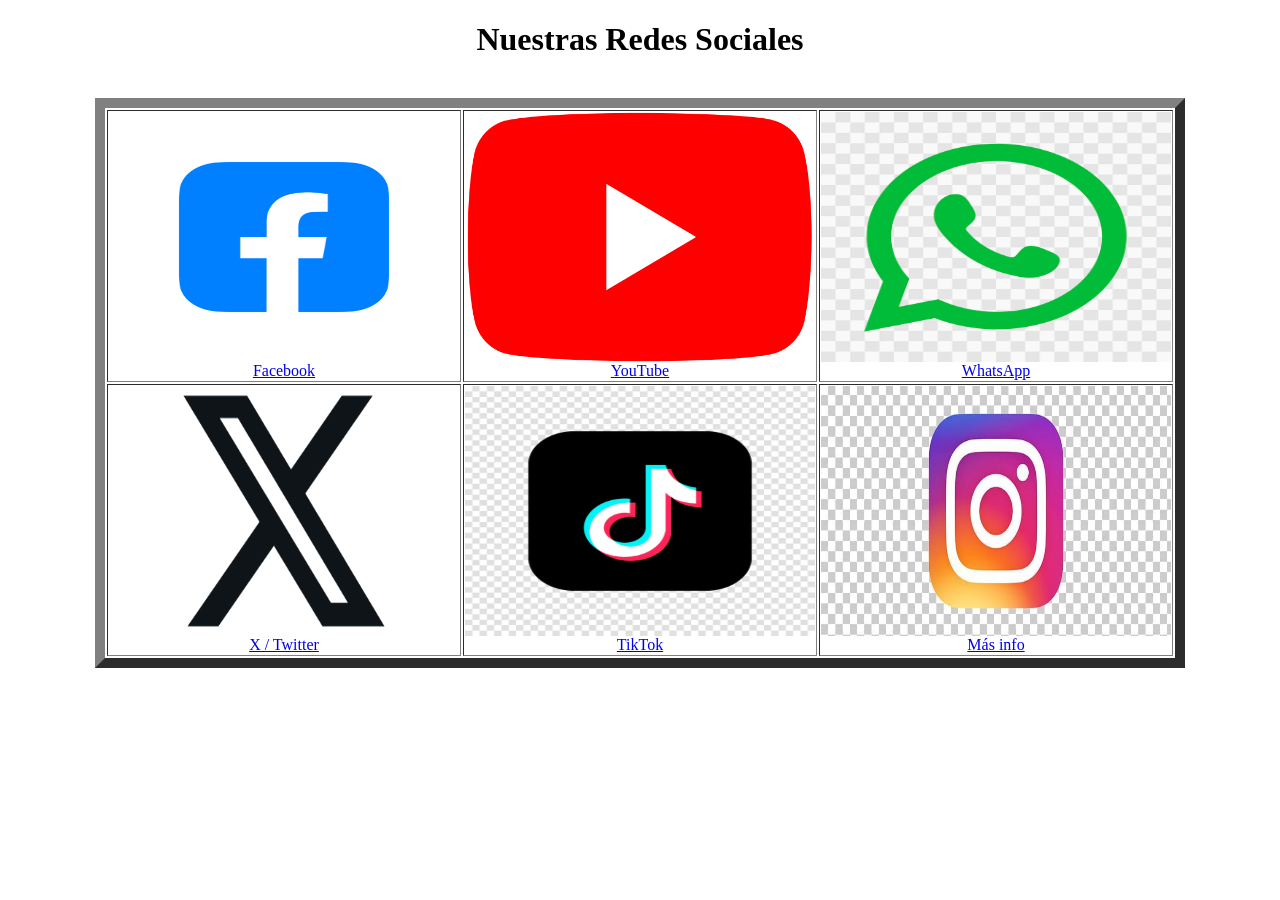
<file: index.html>
<!DOCTYPE html>
<html lang="es">
<head>
    <meta charset="utf-8">
    <title>REDES SOCIALES</title>
    <link rel="stylesheet" href="css/styles.css">
</head>
<body>

    <h1 style="text-align: center;">Nuestras Redes Sociales</h1>
    <br>

    <table align="center" border="10">
        <tr>
            <td>
                <a href="https://www.facebook.com">
                    <img src="figuras/facebook-logo-facebook-icon-transparent-free-png.webp" style="width:350px; height:250px">
                    <figcaption style="text-align: center;">Facebook</figcaption>
                </a>
            </td>

            <td>
                <a href="https://www.youtube.com">
                    <img src="figuras/Youtube_logo.png" style="width:350px; height:250px">
                    <figcaption style="text-align: center;">YouTube</figcaption>
                </a>
            </td>

            <td>
                <a href="https://api.whatsapp.com">
                    <img src="figuras/whatsapp-vector-logo-icono-logotipo-vector-redes-sociales_901408-406.avif" style="width:350px; height:250px">
                    <figcaption style="text-align: center;">WhatsApp</figcaption>
                </a>
            </td>
        </tr>

        <tr>
            <td>
                <a href="https://www.x.com">
                    <img src="figuras/x-logo_png" style="width:350px; height:250px">
                    <figcaption style="text-align: center;">X / Twitter</figcaption>
                </a>
            </td>

            <td>
                <a href="https://www.tiktok.com">
                    <img src="figuras/ilustracion-icono-redes-sociales-tiktok-icono-tiktok-ilustracion-vectorial_561158-2136_png" style="width:350px; height:250px">
                    <figcaption style="text-align: center;">TikTok</figcaption>
                </a>
            </td>

            <td>
                <a href="#">
                    <img src="figuras/ff5ae72f423c7a1a2e6daf347ff1b5e2_png" style="width:350px; height:250px">
                    <figcaption style="text-align: center;">Más info</figcaption>
                </a>
            </td>
        </tr>
    </table>

</body>
</html>
</file>
<file: css/styles.css>
body{
	background-color: white
}

img {
	display: block;
	width: 35px;
	height: 25px;
}

.texto-debajo{
	font-weight: bold;
}
</file>
